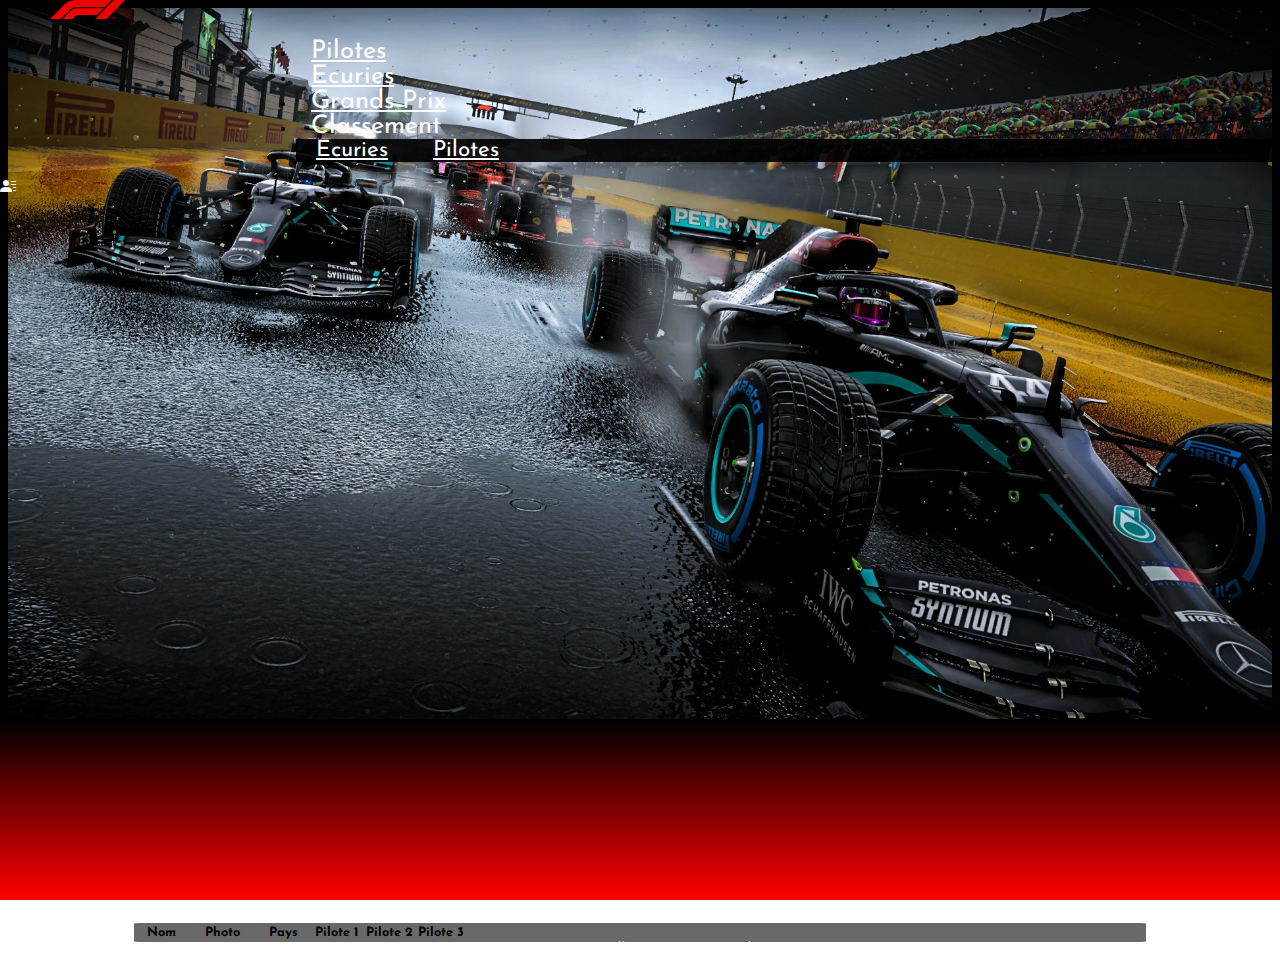
<file: Projet/site/ecurie/ecuries.html>
<!DOCTYPE html>
<html lang="fr">
<head>
    <meta name="viewport" content="width=device-width, initial-scale=1, maximum-scale=1">
    <meta charset="UTF-8" name="page d'accueil">

    <title>Cas F1</title>


    <link href="https://cdn.jsdelivr.net/npm/bootstrap@5.1.3/dist/css/bootstrap.min.css" rel="stylesheet"
          integrity="sha384-1BmE4kWBq78iYhFldvKuhfTAU6auU8tT94WrHftjDbrCEXSU1oBoqyl2QvZ6jIW3" crossorigin="anonymous">
    <link rel="stylesheet" href="https://cdn.jsdelivr.net/npm/bootstrap-icons@1.5.0/font/bootstrap-icons.css">
    <link href="style.css" rel="stylesheet"/>

    <script src="//code.jquery.com/jquery-3.6.0.min.js"></script>
    <script src="ecurie.js"></script>
</head>
<header class="header-area overlay">
    <nav class="navbar navbar-expand-md navbar-dark">
        <a class="logo" href="../index.html"><img src="../Ressource/logof1.png" width="75px"/></a>

        <div class="container">


            <div id="main-nav" class="collapse navbar-collapse">
                <ul class="navbar-nav ml-auto">
                    <li><a href="../pilote/pilotes.html" class="nav-item nav-link ">Pilotes</a></li>
                    <li class="dropdown ">
                        <a href="ecuries.html" class="nav-item nav-link active" data-toggle="dropdown">Ecuries</a>
                    </li>
                    <li><a href="../gp/gp.html" class="nav-item nav-link">Grands Prix</a></li>
                    <li class="dropdown">
                        <a class="nav-item nav-link" data-toggle="dropdown">Classement</a>
                        <div class="dropdown-menu">
                            <a href="../classement/classements.html" class="dropdown-item">Ecuries</a>
                            <a href="../classement/classements.html" class="dropdown-item">Pilotes</a>
                        </div>
                    </li>
                </ul>
            </div>
        </div>
        <a href="../pilote/pilotes.html" class="admin"><i class="bi bi-person-lines-fill "></i></a>
    </nav>

</header>
<body>
<div class="container-fluid">
    <a><img src="img/img1.jpg" class="img1 img-responsive "/></a>

    <div class="ecuries">
        <div class="row">
            <div>
                <div class='table-responsive'>
                    <table id='lesEcuries' class='table table-hover table-borderless table-sm'>
                        <thead>
                        <tr>
                            <th style='width:15%'>Nom</th>
                            <th class="photoecurie">Photo</th>
                            <th style='width:15%'>Pays</th>
                            <th style='width:15%'>Pilote 1</th>
                            <th style='width:15%'>Pilote 2</th>
                            <th style='width:15%'>Pilote 3</th>
                        </tr>
                        </thead>
                        <tbody id="lesLignes"></tbody>
                    </table>
                </div>
            </div>
        </div>
    </div>

    <footer>
        ©Nedhor 2022 – Tous droits réservés
    </footer>
</div>
</body>
</html>
</file>
<file: Projet/site/ecurie/style.css>
@import url('https://fonts.googleapis.com/css2?family=Josefin+Sans&display=swap');
@import url('https://fonts.googleapis.com/css?family=Lobster');

.logo {
    width : 150px;
    padding-left:50px;
}

#main-nav {
    padding-left: 20%;
}
.overlay::after {
    content: '';
    position: absolute;
    bottom: 0;
    left: 0;
    right: 0;
    top: 0;
    background-color: rgba(0, 0, 0, 0);
}
.banner {
    display: flex;
    align-items: center;
    position: relative;
    height: 100%;
    color: #fff;
    text-align: center;
    z-index: 1;
}
.banner h1 {
    font-weight: 800;
}
.banner p {
    font-weight: 700;
}
.navbar {position: absolute;
    left: 0;
    top: 0;
    padding: 0;
    width: 100%;
    transition: background 0.6s ease-in;
    z-index: 99999;
}
.navbar .navbar-brand {
    font-family: 'Lobster', cursive;
    font-size: 2.5rem;
}
.navbar .navbar-toggler {
    position: relative;
    height: 50px;
    width: 50px;
    border: none;
    cursor: pointer;
    outline: none;
}
.navbar .navbar-toggler .menu-icon-bar {
    position: absolute;
    left: 15px;
    right: 15px;
    height: 2px;
    background-color: #fff;
    opacity: 0;
    -webkit-transform: translateY(-1px);
    -ms-transform: translateY(-1px);
    transform: translateY(-1px);
    transition: all 0.3s ease-in;
}
.navbar .navbar-toggler .menu-icon-bar:first-child {
    opacity: 1;
    -webkit-transform: translateY(-1px) rotate(45deg);
    -ms-sform: translateY(-1px) rotate(45deg);
    transform: translateY(-1px) rotate(45deg);
}
.navbar .navbar-toggler .menu-icon-bar:last-child {
    opacity: 1;
    -webkit-transform: translateY(-1px) rotate(135deg);
    -ms-sform: translateY(-1px) rotate(135deg);
    transform: translateY(-1px) rotate(135deg);
}
.navbar .navbar-toggler.collapsed .menu-icon-bar {
    opacity: 1;
}
.navbar .navbar-toggler.collapsed .menu-icon-bar:first-child {
    -webkit-transform: translateY(-7px) rotate(0);
    -ms-sform: translateY(-7px) rotate(0);
    transform: translateY(-7px) rotate(0);
}
.navbar .navbar-toggler.collapsed .menu-icon-bar:last-child {
    -webkit-transform: translateY(5px) rotate(0);
    -ms-sform: translateY(5px) rotate(0);
    transform: translateY(5px) rotate(0);
}
.navbar-dark .navbar-nav .nav-link {
    position: relative;
    color: #fff;
    font-size: 1.6rem;
}
.navbar-dark .navbar-nav .nav-link:focus, .navbar-dark .navbar-nav .nav-link:hover {
    color: #fff;
}
.navbar .dropdown-menu {
    padding: 0;
    background-color: rgba(0, 0, 0, .9);
}
.navbar .dropdown-menu .dropdown-item {
    position: relative;
    padding: 10px 20px;
    color: #fff;
    font-size: 1.4rem;
    border-bottom: 1px solid rgba(255, 255, 255, .1);
    transition: color 0.2s ease-in;
}
.navbar .dropdown-menu .dropdown-item:last-child {
    border-bottom: none;
}
.navbar .dropdown-menu .dropdown-item:hover {
    background: transparent;
    color: red;
}
.navbar .dropdown-menu .dropdown-item::before {
    content: '';
    position: absolute;
    bottom: 0;
    left: 0;
    top: 0;
    width: 5px;
    background-color: red;
    opacity: 0;
    transition: opacity 0.2s ease-in;
}
.navbar .dropdown-menu .dropdown-item:hover::before {
    opacity: 1;
}
.navbar.fixed-top {
    position: fixed;
    -webkit-animation: navbar-animation 0.6s;
    animation: navbar-animation 0.6s;
    background-color: rgba(0, 0, 0, .9);
}
.navbar.fixed-top.navbar-dark .navbar-nav .nav-link.active {
    color: red;
}
.navbar.fixed-top.navbar-dark .navbar-nav .nav-link::after {
    background-color: red;
}
.content {
    padding: 120px 0;
}
.admin{
    color:white;
    padding-right: 5%;
}
body {
     background:linear-gradient(to bottom, black 80%, red);
     font-family: 'Josefin Sans', sans-serif;
    list-style-type: none;
     background-repeat: no-repeat;
     background-size: 100% 100%;
     background-attachment: fixed;
 }
.row {
    background-color:dimgrey;
    border-radius: 2%;
}
.ecuries{
    margin-left:10%;
    margin-top:200px;
    margin-right: 10%;
    font-size: 80%;
}
.img1 {
    width:100%;
    height: auto;
    max-width: 100%;

}
footer {
    color: white;
    margin-left:45%;
}
.photoecurie{
    width:20%;
}
@media screen and (max-width: 767px) {
    footer{
        margin-left:15%;
    }
    .ecuries{
        margin-top:80px;
    }
    .admin{
        display:none;
    }
    container {
        display:none;
    }
    .photoecurie{
        max-width: 100px;
    }
    .logo {
        width : 150px;
        padding-left:45%;
    }
}
@media screen and (min-width: 767px) {
    .banner {
        padding: 0 150px;
    }
    .banner h1 {
        font-size: 5rem;
    }
    .banner p {
        font-size: 2rem;
    }
    .navbar-dark .navbar-nav .nav-link {
        padding: 23px 15px;
    }
    .navbar-dark .navbar-nav .nav-link::after {
        content: '';
        position: absolute;
        bottom: 15px;
        left: 30%;
        right: 30%;
        height: 1px;
        background-color: #fff;
        -webkit-transform: scaleX(0);
        -ms-transform: scaleX(0);
        transform: scaleX(0);
        transition: transform 0.1s ease-in;
    }
    .navbar-dark .navbar-nav .nav-link:hover::after {
        -webkit-transform: scaleX(1);
        -ms-transform: scaleX(1);
        transform: scaleX(1);
    }
    .dropdown-menu {
        min-width: 200px;
        -webkit-animation: dropdown-animation 0.3s;
        animation: dropdown-animation 0.3s;
        -webkit-transform-origin: top;
        -ms-transform-origin: top;
        transform-origin: top;
    }
}
@-webkit-keyframes navbar-animation {
    0% {
        opacity: 0;
        -webkit-transform: translateY(-100%);
        -ms-transform: translateY(-100%);
        transform: translateY(-100%);
    }
    100% {
        opacity: 1;
        -webkit-transform: translateY(0);
        -ms-transform: translateY(0);
        transform: translateY(0);
    }
}
@keyframes navbar-animation {
    0% {
        opacity: 0;
        -webkit-transform: translateY(-100%);
        -ms-transform: translateY(-100%);
        transform: translateY(-100%);
    }
    100% {
        opacity: 1;
        -webkit-transform: translateY(0);
        -ms-transform: translateY(0);
        transform: translateY(0);
    }
}
@-webkit-keyframes dropdown-animation {
    0% {
        -webkit-transform: scaleY(0);
        -ms-transform: scaleY(0);
        transform: scaleY(0);
    }
    75% {
        -webkit-transform: scaleY(1.1);
        -ms-transform: scaleY(1.1);
        transform: scaleY(1.1);
    }
    100% {
        -webkit-transform: scaleY(1);
        -ms-transform: scaleY(1);
        transform: scaleY(1);
    }
}
@keyframes dropdown-animation {
    0% {
        -webkit-transform: scaleY(0);
        -ms-transform: scaleY(0);
        transform: scaleY(0);
    }
    75% {
        -webkit-transform: scaleY(1.1);
        -ms-transform: scaleY(1.1);
        transform: scaleY(1.1);
    }
    100% {
        -webkit-transform: scaleY(1);
        -ms-transform: scaleY(1);
        transform: scaleY(1);
    }
}
</file>
